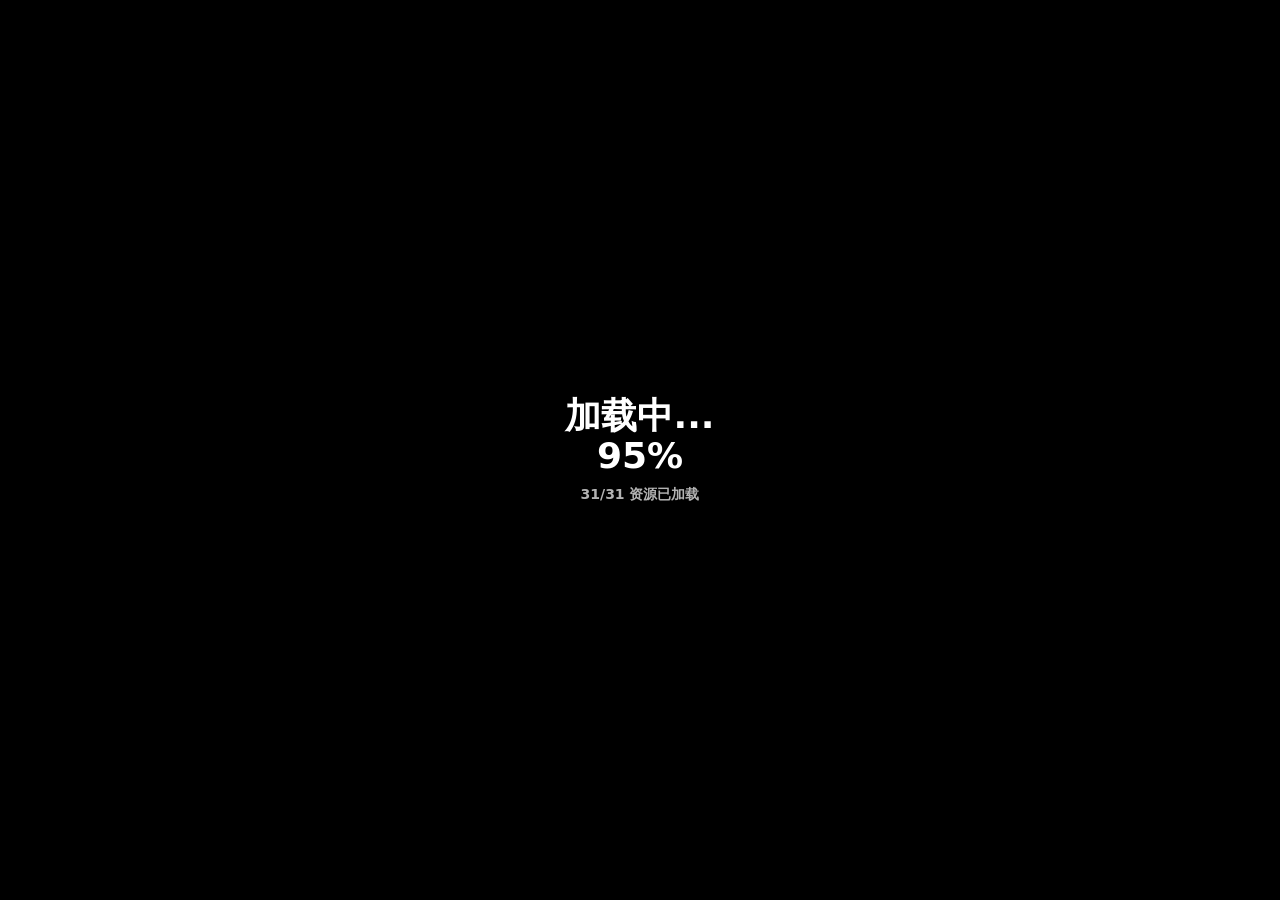
<file: index.html>
<!doctype html>
<html lang="en">
  <head>
    <meta charset="UTF-8" />
    <link rel="icon" type="image/svg+xml" href="./assets/logo-s-DPfvsM-K.svg" />
    <meta name="viewport" content="width=device-width, initial-scale=1.0" />
    <title>chensisi</title>
    <script type="module" crossorigin src="./assets/index-C1hmVXtd.js"></script>
    <link rel="modulepreload" crossorigin href="./assets/vendor-1yKOaZCD.js">
    <link rel="stylesheet" crossorigin href="./assets/vendor-D21GFCQg.css">
    <link rel="stylesheet" crossorigin href="./assets/index-CMP6CFcq.css">
  </head>
  <body>
    <div id="root"></div>
  </body>
</html>
</file>
<file: assets/vendor-D21GFCQg.css>
.vertical-timeline *{box-sizing:border-box}.vertical-timeline{width:95%;max-width:1170px;margin:0 auto;position:relative;padding:2em 0}.vertical-timeline:after{content:"";display:table;clear:both}.vertical-timeline:before{content:"";position:absolute;top:0;left:18px;height:100%;width:4px;background:var(--line-color)}.vertical-timeline.vertical-timeline--one-column-right:before{right:18px;left:unset}@media only screen and (min-width:1170px){.vertical-timeline.vertical-timeline--two-columns{width:90%}.vertical-timeline.vertical-timeline--two-columns:before{left:50%;margin-left:-2px}}.vertical-timeline-element{position:relative;margin:2em 0}.vertical-timeline-element>div{min-height:1px}.vertical-timeline-element:after{content:"";display:table;clear:both}.vertical-timeline-element:first-child{margin-top:0}.vertical-timeline-element:last-child{margin-bottom:0}@media only screen and (min-width:1170px){.vertical-timeline-element{margin:4em 0}.vertical-timeline-element:first-child{margin-top:0}.vertical-timeline-element:last-child{margin-bottom:0}}.vertical-timeline-element-icon{position:absolute;top:0;left:0;width:40px;height:40px;border-radius:50%}.vertical-timeline-element-icon.shadow-size-small{box-shadow:0 0 0 2px #fff,inset 0 1px #00000014,0 2px 0 4px #0000000d}.vertical-timeline-element-icon.shadow-size-medium{box-shadow:0 0 0 3px #fff,inset 0 2px #00000014,0 3px 0 5px #0000000d}.vertical-timeline-element-icon.shadow-size-large{box-shadow:0 0 0 4px #fff,inset 0 2px #00000014,0 4px 0 6px #0000000d}.vertical-timeline--one-column-right .vertical-timeline-element-icon{right:0;left:unset}.vertical-timeline-element-icon svg{display:block;width:24px;height:24px;position:relative;left:50%;top:50%;margin-left:-12px;margin-top:-12px}@media only screen and (min-width:1170px){.vertical-timeline--two-columns .vertical-timeline-element-icon{width:60px;height:60px;left:50%;margin-left:-30px}}.vertical-timeline-element-icon{-webkit-transform:translateZ(0);-webkit-backface-visibility:hidden}.vertical-timeline--animate .vertical-timeline-element-icon.is-hidden{visibility:hidden}.vertical-timeline--animate .vertical-timeline-element-icon.bounce-in{visibility:visible;-webkit-animation:cd-bounce-1 .6s;-moz-animation:cd-bounce-1 .6s;animation:cd-bounce-1 .6s}@-webkit-keyframes cd-bounce-1{0%{opacity:0;-webkit-transform:scale(.5)}60%{opacity:1;-webkit-transform:scale(1.2)}to{-webkit-transform:scale(1)}}@-moz-keyframes cd-bounce-1{0%{opacity:0;-moz-transform:scale(.5)}60%{opacity:1;-moz-transform:scale(1.2)}to{-moz-transform:scale(1)}}@keyframes cd-bounce-1{0%{opacity:0;-webkit-transform:scale(.5);-moz-transform:scale(.5);-ms-transform:scale(.5);-o-transform:scale(.5);transform:scale(.5)}60%{opacity:1;-webkit-transform:scale(1.2);-moz-transform:scale(1.2);-ms-transform:scale(1.2);-o-transform:scale(1.2);transform:scale(1.2)}to{-webkit-transform:scale(1);-moz-transform:scale(1);-ms-transform:scale(1);-o-transform:scale(1);transform:scale(1)}}.vertical-timeline-element-content{position:relative;margin-left:60px;background:#fff;border-radius:.25em;padding:1em;box-shadow:0 3px #ddd}.vertical-timeline--one-column-right .vertical-timeline-element-content{margin-right:60px;margin-left:unset}.vertical-timeline-element--no-children .vertical-timeline-element-content{background:0 0;box-shadow:none}.vertical-timeline-element-content:after{content:"";display:table;clear:both}.vertical-timeline-element-content h2{color:#303e49}.vertical-timeline-element-content .vertical-timeline-element-date,.vertical-timeline-element-content p{font-size:13px;font-size:.8125rem;font-weight:500}.vertical-timeline-element-content .vertical-timeline-element-date{display:inline-block}.vertical-timeline-element-content p{margin:1em 0 0;line-height:1.6}.vertical-timeline-element-title,.vertical-timeline-element-subtitle{margin:0}.vertical-timeline-element-content .vertical-timeline-element-date{float:left;padding:.8em 0;opacity:.7}.vertical-timeline-element-content-arrow{content:"";position:absolute;top:16px;right:100%;height:0;width:0;border:7px solid transparent;border-right:7px solid #fff}.vertical-timeline--one-column-right .vertical-timeline-element-content-arrow{content:"";position:absolute;top:16px;right:unset;left:100%;height:0;width:0;border:7px solid transparent;border-left:7px solid #fff}.vertical-timeline--one-column-right .vertical-timeline-element-content:before{left:100%;border-left:7px solid #fff;border-right:unset}.vertical-timeline-element--no-children .vertical-timeline-element-content:before{display:none}.vertical-timeline-element--no-children .vertical-timeline-element-content-arrow{display:none}@media only screen and (min-width:768px){.vertical-timeline-element-content h2{font-size:20px;font-size:1.25rem}.vertical-timeline-element-content p{font-size:16px;font-size:1rem}.vertical-timeline-element-content .vertical-timeline-element-date{font-size:14px;font-size:.875rem}}@media only screen and (min-width:1170px){.vertical-timeline--two-columns .vertical-timeline-element-content{margin-left:0;padding:1.5em;width:44%}.vertical-timeline--two-columns .vertical-timeline-element-content-arrow{top:24px;left:100%;transform:rotate(180deg)}.vertical-timeline--two-columns .vertical-timeline-element-content .vertical-timeline-element-date{position:absolute;width:100%;left:124%;top:6px;font-size:16px;font-size:1rem}.vertical-timeline--two-columns .vertical-timeline-element.vertical-timeline-element--right .vertical-timeline-element-content,.vertical-timeline--two-columns .vertical-timeline-element:nth-child(2n):not(.vertical-timeline-element--left) .vertical-timeline-element-content{float:right}.vertical-timeline--two-columns .vertical-timeline-element.vertical-timeline-element--right .vertical-timeline-element-content-arrow,.vertical-timeline--two-columns .vertical-timeline-element:nth-child(2n):not(.vertical-timeline-element--left) .vertical-timeline-element-content-arrow{top:24px;left:auto;right:100%;transform:rotate(0)}.vertical-timeline--one-column-right .vertical-timeline-element.vertical-timeline-element--right .vertical-timeline-element-content-arrow,.vertical-timeline--one-column-right .vertical-timeline-element:nth-child(2n):not(.vertical-timeline-element--left) .vertical-timeline-element-content-arrow{top:24px;left:100%;right:auto;transform:rotate(0)}.vertical-timeline--two-columns .vertical-timeline-element.vertical-timeline-element--right .vertical-timeline-element-content .vertical-timeline-element-date,.vertical-timeline--two-columns .vertical-timeline-element:nth-child(2n):not(.vertical-timeline-element--left) .vertical-timeline-element-content .vertical-timeline-element-date{left:auto;right:124%;text-align:right}}.vertical-timeline--animate .vertical-timeline-element-content.is-hidden{visibility:hidden}.vertical-timeline--animate .vertical-timeline-element-content.bounce-in{visibility:visible;-webkit-animation:cd-bounce-2 .6s;-moz-animation:cd-bounce-2 .6s;animation:cd-bounce-2 .6s}@media only screen and (min-width:1170px){.vertical-timeline--two-columns.vertical-timeline--animate .vertical-timeline-element.vertical-timeline-element--right .vertical-timeline-element-content.bounce-in,.vertical-timeline--two-columns.vertical-timeline--animate .vertical-timeline-element:nth-child(2n):not(.vertical-timeline-element--left) .vertical-timeline-element-content.bounce-in{-webkit-animation:cd-bounce-2-inverse .6s;-moz-animation:cd-bounce-2-inverse .6s;animation:cd-bounce-2-inverse .6s}}@media only screen and (max-width:1169px){.vertical-timeline--animate .vertical-timeline-element-content.bounce-in{visibility:visible;-webkit-animation:cd-bounce-2-inverse .6s;-moz-animation:cd-bounce-2-inverse .6s;animation:cd-bounce-2-inverse .6s}}@-webkit-keyframes cd-bounce-2{0%{opacity:0;-webkit-transform:translateX(-100px)}60%{opacity:1;-webkit-transform:translateX(20px)}to{-webkit-transform:translateX(0)}}@-moz-keyframes cd-bounce-2{0%{opacity:0;-moz-transform:translateX(-100px)}60%{opacity:1;-moz-transform:translateX(20px)}to{-moz-transform:translateX(0)}}@keyframes cd-bounce-2{0%{opacity:0;-webkit-transform:translateX(-100px);-moz-transform:translateX(-100px);-ms-transform:translateX(-100px);-o-transform:translateX(-100px);transform:translate(-100px)}60%{opacity:1;-webkit-transform:translateX(20px);-moz-transform:translateX(20px);-ms-transform:translateX(20px);-o-transform:translateX(20px);transform:translate(20px)}to{-webkit-transform:translateX(0);-moz-transform:translateX(0);-ms-transform:translateX(0);-o-transform:translateX(0);transform:translate(0)}}@-webkit-keyframes cd-bounce-2-inverse{0%{opacity:0;-webkit-transform:translateX(100px)}60%{opacity:1;-webkit-transform:translateX(-20px)}to{-webkit-transform:translateX(0)}}@-moz-keyframes cd-bounce-2-inverse{0%{opacity:0;-moz-transform:translateX(100px)}60%{opacity:1;-moz-transform:translateX(-20px)}to{-moz-transform:translateX(0)}}@keyframes cd-bounce-2-inverse{0%{opacity:0;-webkit-transform:translateX(100px);-moz-transform:translateX(100px);-ms-transform:translateX(100px);-o-transform:translateX(100px);transform:translate(100px)}60%{opacity:1;-webkit-transform:translateX(-20px);-moz-transform:translateX(-20px);-ms-transform:translateX(-20px);-o-transform:translateX(-20px);transform:translate(-20px)}to{-webkit-transform:translateX(0);-moz-transform:translateX(0);-ms-transform:translateX(0);-o-transform:translateX(0);transform:translate(0)}}
</file>
<file: assets/index-CMP6CFcq.css>
/*! tailwindcss v4.0.8 | MIT License | https://tailwindcss.com */@layer theme{:root,:host{--font-sans:ui-sans-serif,system-ui,sans-serif,"Apple Color Emoji","Segoe UI Emoji","Segoe UI Symbol","Noto Color Emoji";--font-mono:ui-monospace,SFMono-Regular,Menlo,Monaco,Consolas,"Liberation Mono","Courier New",monospace;--color-orange-400:oklch(.75 .183 55.934);--color-orange-600:oklch(.646 .222 41.116);--color-amber-50:oklch(.987 .022 95.277);--color-yellow-300:oklch(.905 .182 98.111);--color-green-400:oklch(.792 .209 151.711);--color-green-500:oklch(.723 .219 149.579);--color-emerald-300:oklch(.845 .143 164.978);--color-sky-500:oklch(.685 .169 237.323);--color-blue-400:oklch(.707 .165 254.624);--color-blue-500:oklch(.623 .214 259.815);--color-blue-700:oklch(.488 .243 264.376);--color-blue-900:oklch(.379 .146 265.522);--color-violet-400:oklch(.702 .183 293.541);--color-purple-500:oklch(.627 .265 303.9);--color-slate-800:oklch(.279 .041 260.031);--color-gray-400:oklch(.707 .022 261.325);--color-gray-500:oklch(.551 .027 264.364);--color-neutral-100:oklch(.97 0 0);--color-stone-200:oklch(.923 .003 48.717);--color-stone-300:oklch(.869 .005 56.366);--color-stone-500:oklch(.553 .013 58.071);--color-black:#000;--color-white:#fff;--spacing:.25rem;--container-xl:36rem;--container-3xl:48rem;--container-7xl:80rem;--text-sm:.875rem;--text-sm--line-height:calc(1.25/.875);--text-base:1rem;--text-base--line-height: 1.5 ;--text-lg:1.125rem;--text-lg--line-height:calc(1.75/1.125);--text-xl:1.25rem;--text-xl--line-height:calc(1.75/1.25);--text-2xl:1.5rem;--text-2xl--line-height:calc(2/1.5);--text-3xl:1.875rem;--text-3xl--line-height: 1.2 ;--text-4xl:2.25rem;--text-4xl--line-height:calc(2.5/2.25);--text-5xl:3rem;--text-5xl--line-height:1;--text-6xl:3.75rem;--text-6xl--line-height:1;--text-7xl:4.5rem;--text-7xl--line-height:1;--font-weight-normal:400;--font-weight-medium:500;--font-weight-semibold:600;--font-weight-bold:700;--font-weight-black:900;--tracking-wider:.05em;--radius-md:.375rem;--radius-lg:.5rem;--radius-xl:.75rem;--radius-2xl:1rem;--radius-3xl:1.5rem;--radius-4xl:2rem;--ease-in:cubic-bezier(.4,0,1,1);--ease-out:cubic-bezier(0,0,.2,1);--ease-in-out:cubic-bezier(.4,0,.2,1);--animate-ping:ping 1s cubic-bezier(0,0,.2,1)infinite;--blur-lg:16px;--blur-xl:24px;--default-transition-duration:.15s;--default-transition-timing-function:cubic-bezier(.4,0,.2,1);--default-font-family:var(--font-sans);--default-font-feature-settings:var(--font-sans--font-feature-settings);--default-font-variation-settings:var(--font-sans--font-variation-settings);--default-mono-font-family:var(--font-mono);--default-mono-font-feature-settings:var(--font-mono--font-feature-settings);--default-mono-font-variation-settings:var(--font-mono--font-variation-settings)}}@layer base{*,:after,:before,::backdrop{box-sizing:border-box;border:0 solid;margin:0;padding:0}::file-selector-button{box-sizing:border-box;border:0 solid;margin:0;padding:0}html,:host{-webkit-text-size-adjust:100%;-moz-tab-size:4;tab-size:4;line-height:1.5;font-family:var(--default-font-family,ui-sans-serif,system-ui,sans-serif,"Apple Color Emoji","Segoe UI Emoji","Segoe UI Symbol","Noto Color Emoji");font-feature-settings:var(--default-font-feature-settings,normal);font-variation-settings:var(--default-font-variation-settings,normal);-webkit-tap-highlight-color:transparent}body{line-height:inherit}hr{height:0;color:inherit;border-top-width:1px}abbr:where([title]){-webkit-text-decoration:underline dotted;text-decoration:underline dotted}h1,h2,h3,h4,h5,h6{font-size:inherit;font-weight:inherit}a{color:inherit;-webkit-text-decoration:inherit;text-decoration:inherit}b,strong{font-weight:bolder}code,kbd,samp,pre{font-family:var(--default-mono-font-family,ui-monospace,SFMono-Regular,Menlo,Monaco,Consolas,"Liberation Mono","Courier New",monospace);font-feature-settings:var(--default-mono-font-feature-settings,normal);font-variation-settings:var(--default-mono-font-variation-settings,normal);font-size:1em}small{font-size:80%}sub,sup{vertical-align:baseline;font-size:75%;line-height:0;position:relative}sub{bottom:-.25em}sup{top:-.5em}table{text-indent:0;border-color:inherit;border-collapse:collapse}:-moz-focusring{outline:auto}progress{vertical-align:baseline}summary{display:list-item}ol,ul,menu{list-style:none}img,svg,video,canvas,audio,iframe,embed,object{vertical-align:middle;display:block}img,video{max-width:100%;height:auto}button,input,select,optgroup,textarea{font:inherit;font-feature-settings:inherit;font-variation-settings:inherit;letter-spacing:inherit;color:inherit;opacity:1;background-color:#0000;border-radius:0}::file-selector-button{font:inherit;font-feature-settings:inherit;font-variation-settings:inherit;letter-spacing:inherit;color:inherit;opacity:1;background-color:#0000;border-radius:0}:where(select:is([multiple],[size])) optgroup{font-weight:bolder}:where(select:is([multiple],[size])) optgroup option{padding-inline-start:20px}::file-selector-button{margin-inline-end:4px}::placeholder{opacity:1;color:color-mix(in oklab,currentColor 50%,transparent)}textarea{resize:vertical}::-webkit-search-decoration{-webkit-appearance:none}::-webkit-date-and-time-value{min-height:1lh;text-align:inherit}::-webkit-datetime-edit{display:inline-flex}::-webkit-datetime-edit-fields-wrapper{padding:0}::-webkit-datetime-edit{padding-block:0}::-webkit-datetime-edit-year-field{padding-block:0}::-webkit-datetime-edit-month-field{padding-block:0}::-webkit-datetime-edit-day-field{padding-block:0}::-webkit-datetime-edit-hour-field{padding-block:0}::-webkit-datetime-edit-minute-field{padding-block:0}::-webkit-datetime-edit-second-field{padding-block:0}::-webkit-datetime-edit-millisecond-field{padding-block:0}::-webkit-datetime-edit-meridiem-field{padding-block:0}:-moz-ui-invalid{box-shadow:none}button,input:where([type=button],[type=reset],[type=submit]){-webkit-appearance:button;-moz-appearance:button;appearance:button}::file-selector-button{-webkit-appearance:button;-moz-appearance:button;appearance:button}::-webkit-inner-spin-button{height:auto}::-webkit-outer-spin-button{height:auto}[hidden]:where(:not([hidden=until-found])){display:none!important}}@layer components;@layer utilities{.pointer-events-none{pointer-events:none}.\!visible{visibility:visible!important}.collapse{visibility:collapse}.invisible{visibility:hidden}.visible{visibility:visible}.absolute{position:absolute}.fixed{position:fixed}.relative{position:relative}.static{position:static}.sticky{position:sticky}.inset-0{inset:calc(var(--spacing)*0)}.top-0{top:calc(var(--spacing)*0)}.top-1\/2{top:50%}.top-9{top:calc(var(--spacing)*9)}.top-20{top:calc(var(--spacing)*20)}.top-\[0px\]{top:0}.top-\[50\%\]{top:50%}.top-\[63px\]{top:63px}.top-\[73px\]{top:73px}.top-\[150px\]{top:150px}.top-\[220px\]{top:220px}.top-\[580\.86px\]{top:580.86px}.right-0{right:calc(var(--spacing)*0)}.right-9{right:calc(var(--spacing)*9)}.right-\[10px\]{right:10px}.bottom-0{bottom:calc(var(--spacing)*0)}.bottom-1{bottom:calc(var(--spacing)*1)}.bottom-5\.5{bottom:calc(var(--spacing)*5.5)}.bottom-8{bottom:calc(var(--spacing)*8)}.bottom-\[-80px\]{bottom:-80px}.bottom-\[60px\]{bottom:60px}.bottom-\[120px\]{bottom:120px}.bottom-\[780px\]{bottom:780px}.left-0{left:calc(var(--spacing)*0)}.left-1\/2{left:50%}.left-9{left:calc(var(--spacing)*9)}.left-\[-19\.73px\]{left:-19.73px}.left-\[0px\]{left:0}.left-\[26px\]{left:26px}.left-\[30px\]{left:30px}.left-\[50\%\]{left:50%}.left-\[100px\]{left:100px}.isolate{isolation:isolate}.-z-1{z-index:-1}.z-0{z-index:0}.z-1{z-index:1}.z-2{z-index:2}.z-3{z-index:3}.z-4{z-index:4}.z-6{z-index:6}.z-10{z-index:10}.z-20{z-index:20}.z-50{z-index:50}.z-100{z-index:100}.z-\[-1\]{z-index:-1}.z-\[3\]{z-index:3}.z-\[9999\]{z-index:9999}.container{width:100%}@media (width>=1200px){.container{max-width:1200px}}@media (width>=40rem){.container{max-width:40rem}}@media (width>=48rem){.container{max-width:48rem}}@media (width>=64rem){.container{max-width:64rem}}@media (width>=80rem){.container{max-width:80rem}}@media (width>=96rem){.container{max-width:96rem}}.m-3{margin:calc(var(--spacing)*3)}.mx-4{margin-inline:calc(var(--spacing)*4)}.mx-auto{margin-inline:auto}.my-2{margin-block:calc(var(--spacing)*2)}.my-4{margin-block:calc(var(--spacing)*4)}.my-8{margin-block:calc(var(--spacing)*8)}.my-20{margin-block:calc(var(--spacing)*20)}.mt-2{margin-top:calc(var(--spacing)*2)}.mt-3{margin-top:calc(var(--spacing)*3)}.mt-3\.5{margin-top:calc(var(--spacing)*3.5)}.mt-4{margin-top:calc(var(--spacing)*4)}.mt-5{margin-top:calc(var(--spacing)*5)}.mt-8{margin-top:calc(var(--spacing)*8)}.mt-9{margin-top:calc(var(--spacing)*9)}.mt-10{margin-top:calc(var(--spacing)*10)}.mt-12{margin-top:calc(var(--spacing)*12)}.mt-20{margin-top:calc(var(--spacing)*20)}.mt-24{margin-top:calc(var(--spacing)*24)}.mt-\[12px\]{margin-top:12px}.mt-\[20px\]{margin-top:20px}.mt-\[22px\]{margin-top:22px}.mt-\[50px\]{margin-top:50px}.mt-\[75px\]{margin-top:75px}.mt-\[80px\]{margin-top:80px}.mr-2{margin-right:calc(var(--spacing)*2)}.mb-1{margin-bottom:calc(var(--spacing)*1)}.mb-2{margin-bottom:calc(var(--spacing)*2)}.mb-4{margin-bottom:calc(var(--spacing)*4)}.mb-5{margin-bottom:calc(var(--spacing)*5)}.mb-6{margin-bottom:calc(var(--spacing)*6)}.mb-16{margin-bottom:calc(var(--spacing)*16)}.mb-19{margin-bottom:calc(var(--spacing)*19)}.mb-\[-56px\]{margin-bottom:-56px}.ml-2{margin-left:calc(var(--spacing)*2)}.ml-4{margin-left:calc(var(--spacing)*4)}.ml-5{margin-left:calc(var(--spacing)*5)}.ml-\[-1px\]{margin-left:-1px}.\!contents{display:contents!important}.block{display:block}.contents{display:contents}.flex{display:flex}.grid{display:grid}.hidden{display:none}.inline{display:inline}.inline-block{display:inline-block}.inline-flex{display:inline-flex}.table{display:table}.size-3{width:calc(var(--spacing)*3);height:calc(var(--spacing)*3)}.size-16{width:calc(var(--spacing)*16);height:calc(var(--spacing)*16)}.size-28{width:calc(var(--spacing)*28);height:calc(var(--spacing)*28)}.size-35{width:calc(var(--spacing)*35);height:calc(var(--spacing)*35)}.h-1\/2{height:50%}.h-3\.5{height:calc(var(--spacing)*3.5)}.h-6{height:calc(var(--spacing)*6)}.h-8{height:calc(var(--spacing)*8)}.h-9{height:calc(var(--spacing)*9)}.h-10{height:calc(var(--spacing)*10)}.h-16{height:calc(var(--spacing)*16)}.h-24{height:calc(var(--spacing)*24)}.h-28{height:calc(var(--spacing)*28)}.h-200{height:calc(var(--spacing)*200)}.h-\[5px\]{height:5px}.h-\[8px\]{height:8px}.h-\[28px\]{height:28px}.h-\[30px\]{height:30px}.h-\[45px\]{height:45px}.h-\[60\%\]{height:60%}.h-\[60px\]{height:60px}.h-\[64px\]{height:64px}.h-\[84px\]{height:84px}.h-\[117px\]{height:117px}.h-\[280px\]{height:280px}.h-\[295px\]{height:295px}.h-\[337px\]{height:337px}.h-\[350px\]{height:350px}.h-\[450px\]{height:450px}.h-\[542px\]{height:542px}.h-\[748px\]{height:748px}.h-\[756px\]{height:756px}.h-\[758px\]{height:758px}.h-\[800px\]{height:800px}.h-\[944px\]{height:944px}.h-\[1024px\]{height:1024px}.h-auto{height:auto}.h-full{height:100%}.max-h-\[75vh\]{max-height:75vh}.max-h-screen{max-height:100vh}.min-h-\[190px\]{min-height:190px}.min-h-\[280px\]{min-height:280px}.min-h-\[calc\(100vh-300px\)\]{min-height:calc(100vh - 300px)}.min-h-full{min-height:100%}.min-h-screen{min-height:100vh}.w-1\/2{width:50%}.w-3\.5{width:calc(var(--spacing)*3.5)}.w-6{width:calc(var(--spacing)*6)}.w-8{width:calc(var(--spacing)*8)}.w-9{width:calc(var(--spacing)*9)}.w-10{width:calc(var(--spacing)*10)}.w-24{width:calc(var(--spacing)*24)}.w-28{width:calc(var(--spacing)*28)}.w-31{width:calc(var(--spacing)*31)}.w-90{width:calc(var(--spacing)*90)}.w-\[28px\]{width:28px}.w-\[35px\]{width:35px}.w-\[60\%\]{width:60%}.w-\[143px\]{width:143px}.w-\[144px\]{width:144px}.w-\[160px\]{width:160px}.w-\[249px\]{width:249px}.w-\[256px\]{width:256px}.w-\[260px\]{width:260px}.w-\[324px\]{width:324px}.w-\[343px\]{width:343px}.w-\[344px\]{width:344px}.w-\[345px\]{width:345px}.w-\[360px\]{width:360px}.w-auto{width:auto}.w-full{width:100%}.max-w-3xl{max-width:var(--container-3xl)}.max-w-7xl{max-width:var(--container-7xl)}.min-w-\[140px\]{min-width:140px}.min-w-\[320px\]{min-width:320px}.min-w-full{min-width:100%}.flex-1{flex:1}.flex-1\/3{flex:33.3333%}.flex-2\/3{flex:66.6667%}.flex-none{flex:none}.shrink{flex-shrink:1}.grow{flex-grow:1}.basis-2\/3{flex-basis:66.6667%}.table-auto{table-layout:auto}.origin-center{transform-origin:50%}.origin-top-left{transform-origin:0 0}.origin-top-right{transform-origin:100% 0}.-translate-x-1\/2{--tw-translate-x: -50% ;translate:var(--tw-translate-x)var(--tw-translate-y)}.-translate-y-1\/2{--tw-translate-y: -50% ;translate:var(--tw-translate-x)var(--tw-translate-y)}.scale-75{--tw-scale-x:75%;--tw-scale-y:75%;--tw-scale-z:75%;scale:var(--tw-scale-x)var(--tw-scale-y)}.scale-90{--tw-scale-x:90%;--tw-scale-y:90%;--tw-scale-z:90%;scale:var(--tw-scale-x)var(--tw-scale-y)}.scale-105{--tw-scale-x:105%;--tw-scale-y:105%;--tw-scale-z:105%;scale:var(--tw-scale-x)var(--tw-scale-y)}.scale-110{--tw-scale-x:110%;--tw-scale-y:110%;--tw-scale-z:110%;scale:var(--tw-scale-x)var(--tw-scale-y)}.\!transform{transform:var(--tw-rotate-x)var(--tw-rotate-y)var(--tw-rotate-z)var(--tw-skew-x)var(--tw-skew-y)!important}.transform{transform:var(--tw-rotate-x)var(--tw-rotate-y)var(--tw-rotate-z)var(--tw-skew-x)var(--tw-skew-y)}.cursor-pointer{cursor:pointer}.resize{resize:both}.list-disc{list-style-type:disc}.list-none{list-style-type:none}.flex-col{flex-direction:column}.flex-col-reverse{flex-direction:column-reverse}.flex-row{flex-direction:row}.flex-wrap{flex-wrap:wrap}.content-center{align-content:center}.items-center{align-items:center}.items-end{align-items:flex-end}.items-start{align-items:flex-start}.justify-between{justify-content:space-between}.justify-center{justify-content:center}.justify-end{justify-content:flex-end}.justify-evenly{justify-content:space-evenly}.justify-start{justify-content:flex-start}.justify-items-end{justify-items:end}.justify-items-start{justify-items:start}.gap-2{gap:calc(var(--spacing)*2)}.gap-2\.5{gap:calc(var(--spacing)*2.5)}.gap-4{gap:calc(var(--spacing)*4)}.gap-8{gap:calc(var(--spacing)*8)}.gap-10{gap:calc(var(--spacing)*10)}.gap-24{gap:calc(var(--spacing)*24)}:where(.space-y-2>:not(:last-child)){--tw-space-y-reverse:0;margin-block-start:calc(calc(var(--spacing)*2)*var(--tw-space-y-reverse));margin-block-end:calc(calc(var(--spacing)*2)*calc(1 - var(--tw-space-y-reverse)))}.gap-x-2{column-gap:calc(var(--spacing)*2)}.gap-x-8{column-gap:calc(var(--spacing)*8)}.gap-x-9{column-gap:calc(var(--spacing)*9)}.gap-y-0{row-gap:calc(var(--spacing)*0)}.gap-y-12{row-gap:calc(var(--spacing)*12)}.truncate{text-overflow:ellipsis;white-space:nowrap;overflow:hidden}.overflow-hidden{overflow:hidden}.rounded{border-radius:.25rem}.rounded-2xl{border-radius:var(--radius-2xl)}.rounded-3xl{border-radius:var(--radius-3xl)}.rounded-4xl{border-radius:var(--radius-4xl)}.rounded-\[11px\]{border-radius:11px}.rounded-\[20px\]{border-radius:20px}.rounded-\[36px\]{border-radius:36px}.rounded-\[37px\]{border-radius:37px}.rounded-\[48px\]{border-radius:48px}.rounded-full{border-radius:3.40282e38px}.rounded-lg{border-radius:var(--radius-lg)}.rounded-xl{border-radius:var(--radius-xl)}.border{border-style:var(--tw-border-style);border-width:1px}.border-4{border-style:var(--tw-border-style);border-width:4px}.border-none{--tw-border-style:none;border-style:none}.border-white{border-color:var(--color-white)}.border-b-emerald-300{border-bottom-color:var(--color-emerald-300)}.bg-\[\#0D0F1E\]{background-color:#0d0f1e}.bg-\[\#0D0F1E\]\/50{background-color:#0d0f1e80}.bg-\[\#6F77FB\]{background-color:#6f77fb}.bg-\[\#050816\]{background-color:#050816}.bg-\[\#D6D6D6\]{background-color:#d6d6d6}.bg-\[\#F0EFEF\]{background-color:#f0efef}.bg-\[\#F5F5F5\],.bg-\[\#f5f5f5\]{background-color:#f5f5f5}.bg-\[rgb\(139\,0\,0\)\]{background-color:#8b0000}.bg-amber-50{background-color:var(--color-amber-50)}.bg-black{background-color:var(--color-black)}.bg-black\/10{background-color:color-mix(in oklab,var(--color-black)10%,transparent)}.bg-blue-500{background-color:var(--color-blue-500)}.bg-blue-900{background-color:var(--color-blue-900)}.bg-slate-800\/30{background-color:color-mix(in oklab,var(--color-slate-800)30%,transparent)}.bg-white{background-color:var(--color-white)}.bg-white\/15{background-color:color-mix(in oklab,var(--color-white)15%,transparent)}.bg-white\/25{background-color:color-mix(in oklab,var(--color-white)25%,transparent)}.bg-white\/50{background-color:color-mix(in oklab,var(--color-white)50%,transparent)}.bg-cover{background-size:cover}.bg-center{background-position:50%}.bg-no-repeat{background-repeat:no-repeat}.object-contain{object-fit:contain}.object-cover{object-fit:cover}.p-2{padding:calc(var(--spacing)*2)}.p-6{padding:calc(var(--spacing)*6)}.p-\[1px\]{padding:1px}.p-\[10px\]{padding:10px}.px-2\.5{padding-inline:calc(var(--spacing)*2.5)}.px-6{padding-inline:calc(var(--spacing)*6)}.px-12{padding-inline:calc(var(--spacing)*12)}.py-1{padding-block:calc(var(--spacing)*1)}.py-2{padding-block:calc(var(--spacing)*2)}.py-2\.5{padding-block:calc(var(--spacing)*2.5)}.py-4{padding-block:calc(var(--spacing)*4)}.py-5{padding-block:calc(var(--spacing)*5)}.py-6{padding-block:calc(var(--spacing)*6)}.py-10{padding-block:calc(var(--spacing)*10)}.py-20{padding-block:calc(var(--spacing)*20)}.pt-2{padding-top:calc(var(--spacing)*2)}.pt-5{padding-top:calc(var(--spacing)*5)}.pt-8{padding-top:calc(var(--spacing)*8)}.pt-28{padding-top:calc(var(--spacing)*28)}.pt-30{padding-top:calc(var(--spacing)*30)}.pt-\[90px\]{padding-top:90px}.pr-8{padding-right:calc(var(--spacing)*8)}.pb-4{padding-bottom:calc(var(--spacing)*4)}.pb-5{padding-bottom:calc(var(--spacing)*5)}.pb-6{padding-bottom:calc(var(--spacing)*6)}.pl-1{padding-left:calc(var(--spacing)*1)}.pl-4{padding-left:calc(var(--spacing)*4)}.text-center{text-align:center}.text-left{text-align:left}.text-right{text-align:right}.font-\[\'HarmonyOS_Sans_SC_Black\'\]{font-family:HarmonyOS Sans SC Black}.font-\[\'Sarasa_Nerd\'\]{font-family:Sarasa Nerd}.font-\[\'Sarasa_Nerd_Bold\'\]{font-family:Sarasa Nerd Bold}.text-2xl{font-size:var(--text-2xl);line-height:var(--tw-leading,var(--text-2xl--line-height))}.text-4xl{font-size:var(--text-4xl);line-height:var(--tw-leading,var(--text-4xl--line-height))}.text-7xl{font-size:var(--text-7xl);line-height:var(--tw-leading,var(--text-7xl--line-height))}.text-base{font-size:var(--text-base);line-height:var(--tw-leading,var(--text-base--line-height))}.text-sm{font-size:var(--text-sm);line-height:var(--tw-leading,var(--text-sm--line-height))}.text-xl{font-size:var(--text-xl);line-height:var(--tw-leading,var(--text-xl--line-height))}.text-\[14px\]{font-size:14px}.text-\[16px\]{font-size:16px}.text-\[18px\]{font-size:18px}.text-\[20px\]{font-size:20px}.text-\[24px\]{font-size:24px}.text-\[25px\]{font-size:25px}.text-\[28px\]{font-size:28px}.text-\[30px\]{font-size:30px}.text-\[32px\]{font-size:32px}.text-\[36px\]{font-size:36px}.leading-\[30px\]{--tw-leading:30px;line-height:30px}.leading-\[160\%\]{--tw-leading:160%;line-height:160%}.font-\[400\]{--tw-font-weight:400;font-weight:400}.font-\[700\]{--tw-font-weight:700;font-weight:700}.font-\[900\]{--tw-font-weight:900;font-weight:900}.font-black{--tw-font-weight:var(--font-weight-black);font-weight:var(--font-weight-black)}.font-bold{--tw-font-weight:var(--font-weight-bold);font-weight:var(--font-weight-bold)}.font-medium{--tw-font-weight:var(--font-weight-medium);font-weight:var(--font-weight-medium)}.font-normal{--tw-font-weight:var(--font-weight-normal);font-weight:var(--font-weight-normal)}.font-semibold{--tw-font-weight:var(--font-weight-semibold);font-weight:var(--font-weight-semibold)}.tracking-wider{--tw-tracking:var(--tracking-wider);letter-spacing:var(--tracking-wider)}.text-\[\#915eff\]{color:#915eff}.text-\[\#6971F8\]{color:#6971f8}.text-black{color:var(--color-black)}.text-black\/45{color:color-mix(in oklab,var(--color-black)45%,transparent)}.text-black\/60{color:color-mix(in oklab,var(--color-black)60%,transparent)}.text-blue-700{color:var(--color-blue-700)}.text-gray-400{color:var(--color-gray-400)}.text-orange-400{color:var(--color-orange-400)}.text-orange-600{color:var(--color-orange-600)}.text-purple-500{color:var(--color-purple-500)}.text-sky-500{color:var(--color-sky-500)}.text-violet-400{color:var(--color-violet-400)}.text-white{color:var(--color-white)}.text-white\/60{color:color-mix(in oklab,var(--color-white)60%,transparent)}.text-white\/65{color:color-mix(in oklab,var(--color-white)65%,transparent)}.text-white\/80{color:color-mix(in oklab,var(--color-white)80%,transparent)}.text-yellow-300{color:var(--color-yellow-300)}.capitalize{text-transform:capitalize}.lowercase{text-transform:lowercase}.uppercase{text-transform:uppercase}.italic{font-style:italic}.tabular-nums{--tw-numeric-spacing:tabular-nums;font-variant-numeric:var(--tw-ordinal,)var(--tw-slashed-zero,)var(--tw-numeric-figure,)var(--tw-numeric-spacing,)var(--tw-numeric-fraction,)}.underline{text-decoration-line:underline}.opacity-0{opacity:0}.opacity-60{opacity:.6}.opacity-70{opacity:.7}.shadow{--tw-shadow:0 1px 3px 0 var(--tw-shadow-color,#0000001a),0 1px 2px -1px var(--tw-shadow-color,#0000001a);box-shadow:var(--tw-inset-shadow),var(--tw-inset-ring-shadow),var(--tw-ring-offset-shadow),var(--tw-ring-shadow),var(--tw-shadow)}.shadow-md{--tw-shadow:0 4px 6px -1px var(--tw-shadow-color,#0000001a),0 2px 4px -2px var(--tw-shadow-color,#0000001a);box-shadow:var(--tw-inset-shadow),var(--tw-inset-ring-shadow),var(--tw-ring-offset-shadow),var(--tw-ring-shadow),var(--tw-shadow)}.ring{--tw-ring-shadow:var(--tw-ring-inset,)0 0 0 calc(1px + var(--tw-ring-offset-width))var(--tw-ring-color,currentColor);box-shadow:var(--tw-inset-shadow),var(--tw-inset-ring-shadow),var(--tw-ring-offset-shadow),var(--tw-ring-shadow),var(--tw-shadow)}.outline{outline-style:var(--tw-outline-style);outline-width:1px}.outline-\[10px\]{outline-style:var(--tw-outline-style);outline-width:10px}.outline-amber-50\/10{outline-color:color-mix(in oklab,var(--color-amber-50)10%,transparent)}.outline-white\/25{outline-color:color-mix(in oklab,var(--color-white)25%,transparent)}.blur{--tw-blur:blur(8px);filter:var(--tw-blur,)var(--tw-brightness,)var(--tw-contrast,)var(--tw-grayscale,)var(--tw-hue-rotate,)var(--tw-invert,)var(--tw-saturate,)var(--tw-sepia,)var(--tw-drop-shadow,)}.drop-shadow{--tw-drop-shadow:drop-shadow(0 1px 2px #0000001a)drop-shadow(0 1px 1px #0000000f);filter:var(--tw-blur,)var(--tw-brightness,)var(--tw-contrast,)var(--tw-grayscale,)var(--tw-hue-rotate,)var(--tw-invert,)var(--tw-saturate,)var(--tw-sepia,)var(--tw-drop-shadow,)}.grayscale{--tw-grayscale:grayscale(100%);filter:var(--tw-blur,)var(--tw-brightness,)var(--tw-contrast,)var(--tw-grayscale,)var(--tw-hue-rotate,)var(--tw-invert,)var(--tw-saturate,)var(--tw-sepia,)var(--tw-drop-shadow,)}.invert{--tw-invert:invert(100%);filter:var(--tw-blur,)var(--tw-brightness,)var(--tw-contrast,)var(--tw-grayscale,)var(--tw-hue-rotate,)var(--tw-invert,)var(--tw-saturate,)var(--tw-sepia,)var(--tw-drop-shadow,)}.\!filter{filter:var(--tw-blur,)var(--tw-brightness,)var(--tw-contrast,)var(--tw-grayscale,)var(--tw-hue-rotate,)var(--tw-invert,)var(--tw-saturate,)var(--tw-sepia,)var(--tw-drop-shadow,)!important}.filter{filter:var(--tw-blur,)var(--tw-brightness,)var(--tw-contrast,)var(--tw-grayscale,)var(--tw-hue-rotate,)var(--tw-invert,)var(--tw-saturate,)var(--tw-sepia,)var(--tw-drop-shadow,)}.backdrop-blur-xl{--tw-backdrop-blur:blur(var(--blur-xl));-webkit-backdrop-filter:var(--tw-backdrop-blur,)var(--tw-backdrop-brightness,)var(--tw-backdrop-contrast,)var(--tw-backdrop-grayscale,)var(--tw-backdrop-hue-rotate,)var(--tw-backdrop-invert,)var(--tw-backdrop-opacity,)var(--tw-backdrop-saturate,)var(--tw-backdrop-sepia,);backdrop-filter:var(--tw-backdrop-blur,)var(--tw-backdrop-brightness,)var(--tw-backdrop-contrast,)var(--tw-backdrop-grayscale,)var(--tw-backdrop-hue-rotate,)var(--tw-backdrop-invert,)var(--tw-backdrop-opacity,)var(--tw-backdrop-saturate,)var(--tw-backdrop-sepia,)}.transition{transition-property:color,background-color,border-color,outline-color,text-decoration-color,fill,stroke,--tw-gradient-from,--tw-gradient-via,--tw-gradient-to,opacity,box-shadow,transform,translate,scale,rotate,filter,-webkit-backdrop-filter,backdrop-filter;transition-timing-function:var(--tw-ease,var(--default-transition-timing-function));transition-duration:var(--tw-duration,var(--default-transition-duration))}.transition-all{transition-property:all;transition-timing-function:var(--tw-ease,var(--default-transition-timing-function));transition-duration:var(--tw-duration,var(--default-transition-duration))}.duration-500{--tw-duration:.5s;transition-duration:.5s}.ease-in{--tw-ease:var(--ease-in);transition-timing-function:var(--ease-in)}.ease-in-out{--tw-ease:var(--ease-in-out);transition-timing-function:var(--ease-in-out)}.ease-out{--tw-ease:var(--ease-out);transition-timing-function:var(--ease-out)}.select-none{-webkit-user-select:none;user-select:none}@media (hover:hover){.group-hover\:text-white:is(:where(.group):hover *){color:var(--color-white)}}.after\:bg-black\/10:after{content:var(--tw-content);background-color:color-mix(in oklab,var(--color-black)10%,transparent)}@media (hover:hover){.hover\:bg-blue-400:hover{background-color:var(--color-blue-400)}.hover\:text-white:hover{color:var(--color-white)}}.focus\:outline-none:focus{--tw-outline-style:none;outline-style:none}@media (width>=1200px){.pd\:relative{position:relative}.pd\:bottom-\[-80px\]{bottom:-80px}.pd\:my-0{margin-block:calc(var(--spacing)*0)}.pd\:my-2{margin-block:calc(var(--spacing)*2)}.pd\:mt-18{margin-top:calc(var(--spacing)*18)}.pd\:mt-\[40px\]{margin-top:40px}.pd\:flex{display:flex}.pd\:h-\[380px\]{height:380px}.pd\:h-\[761px\]{height:761px}.pd\:h-screen{height:100vh}.pd\:max-w-2\/3{max-width:66.6667%}.pd\:flex-1\/2{flex:50%}.pd\:flex-row{flex-direction:row}.pd\:items-end{align-items:flex-end}.pd\:justify-between{justify-content:space-between}.pd\:gap-8{gap:calc(var(--spacing)*8)}.pd\:text-left{text-align:left}.pd\:text-\[20px\]{font-size:20px}}@media (width>=40rem){.sm\:visible{visibility:visible}.sm\:right-\[20px\]{right:20px}.sm\:bottom-\[80px\]{bottom:80px}.sm\:bottom-\[180px\]{bottom:180px}.sm\:flex{display:flex}.sm\:hidden{display:none}.sm\:h-8{height:calc(var(--spacing)*8)}.sm\:w-8{width:calc(var(--spacing)*8)}.sm\:scale-100{--tw-scale-x:100%;--tw-scale-y:100%;--tw-scale-z:100%;scale:var(--tw-scale-x)var(--tw-scale-y)}.sm\:p-5{padding:calc(var(--spacing)*5)}.sm\:p-\[15px\]{padding:15px}.sm\:px-5{padding-inline:calc(var(--spacing)*5)}.sm\:py-10{padding-block:calc(var(--spacing)*10)}.sm\:py-16{padding-block:calc(var(--spacing)*16)}.sm\:text-\[18px\]{font-size:18px}.sm\:text-\[20px\]{font-size:20px}.sm\:text-\[35px\]{font-size:35px}.sm\:text-\[50px\]{font-size:50px}}@media (width>=48rem){.md\:mt-0{margin-top:calc(var(--spacing)*0)}.md\:mt-12{margin-top:calc(var(--spacing)*12)}.md\:mt-24{margin-top:calc(var(--spacing)*24)}.md\:flex{display:flex}.md\:h-102{height:calc(var(--spacing)*102)}.md\:h-\[520px\]{height:520px}.md\:h-\[550px\]{height:550px}.md\:w-85{width:calc(var(--spacing)*85)}.md\:w-\[calc\(50\%-16px\)\]{width:calc(50% - 16px)}.md\:flex-row{flex-direction:row}.md\:px-16{padding-inline:calc(var(--spacing)*16)}.md\:pb-12{padding-bottom:calc(var(--spacing)*12)}.md\:text-left{text-align:left}.md\:text-\[20px\]{font-size:20px}.md\:text-\[45px\]{font-size:45px}.md\:text-\[60px\]{font-size:60px}}@media (width>=64rem){.lg\:text-\[22px\]{font-size:22px}.lg\:text-\[70px\]{font-size:70px}.lg\:leading-\[35px\]{--tw-leading:35px;line-height:35px}.lg\:leading-\[98px\]{--tw-leading:98px;line-height:98px}}@media (width>=80rem){.xl\:mt-12{margin-top:calc(var(--spacing)*12)}.xl\:h-auto{height:auto}.xl\:flex-row{flex-direction:row}}.c-space{padding-inline:calc(var(--spacing)*5)}@media (width>=40rem){.c-space{padding-inline:calc(var(--spacing)*10)}}.head-text{font-size:var(--text-3xl);line-height:var(--tw-leading,var(--text-3xl--line-height));--tw-font-weight:var(--font-weight-semibold);font-weight:var(--font-weight-semibold);color:var(--color-gray-500)}@media (width>=40rem){.head-text{font-size:var(--text-4xl);line-height:var(--tw-leading,var(--text-4xl--line-height))}}.nav-ul{z-index:20;align-items:center;gap:calc(var(--spacing)*4);flex-direction:column;display:flex;position:relative}@media (width>=40rem){.nav-ul{flex-direction:row}}@media (width>=48rem){.nav-ul{gap:calc(var(--spacing)*6)}}.nav-li_a{font-size:var(--text-lg);line-height:var(--tw-leading,var(--text-lg--line-height));transition-property:color,background-color,border-color,outline-color,text-decoration-color,fill,stroke,--tw-gradient-from,--tw-gradient-via,--tw-gradient-to;transition-timing-function:var(--tw-ease,var(--default-transition-timing-function));transition-duration:var(--tw-duration,var(--default-transition-duration))}@media (hover:hover){.nav-li_a:hover{color:var(--color-white)}}@media (width>=48rem){.nav-li_a{font-size:var(--text-base);line-height:var(--tw-leading,var(--text-base--line-height))}}.text-gray_gradient{--tw-gradient-position:to right in oklab;background-image:linear-gradient(var(--tw-gradient-stops));--tw-gradient-from:#bec1cf;--tw-gradient-stops:var(--tw-gradient-via-stops,var(--tw-gradient-position),var(--tw-gradient-from)var(--tw-gradient-from-position),var(--tw-gradient-to)var(--tw-gradient-to-position));--tw-gradient-from-position:60%;--tw-gradient-via:#d5d8ea;--tw-gradient-via-stops:var(--tw-gradient-position),var(--tw-gradient-from)var(--tw-gradient-from-position),var(--tw-gradient-via)var(--tw-gradient-via-position),var(--tw-gradient-to)var(--tw-gradient-to-position);--tw-gradient-via-position:60%;--tw-gradient-to:#d5d8ea;--tw-gradient-to-position:100%;color:#0000;-webkit-background-clip:text;background-clip:text}.btn{cursor:pointer;justify-content:center;align-items:center;gap:calc(var(--spacing)*4);border-radius:var(--radius-md);padding:calc(var(--spacing)*3);color:var(--color-white);transition-property:all;transition-timing-function:var(--tw-ease,var(--default-transition-timing-function));transition-duration:var(--tw-duration,var(--default-transition-duration));margin-inline:auto;display:flex}.btn:active{--tw-scale-x:95%;--tw-scale-y:95%;--tw-scale-z:95%;scale:var(--tw-scale-x)var(--tw-scale-y)}.btn-ping{width:100%;height:100%;animation:var(--animate-ping);background-color:var(--color-green-400);opacity:.75;border-radius:3.40282e38px;display:inline-flex;position:absolute}.btn-ping_dot{height:calc(var(--spacing)*3);width:calc(var(--spacing)*3);background-color:var(--color-green-500);border-radius:3.40282e38px;display:inline-flex;position:relative}.hero_tag{text-align:center;font-size:var(--text-3xl);line-height:var(--tw-leading,var(--text-3xl--line-height));--tw-font-weight:var(--font-weight-bold);font-weight:var(--font-weight-bold)}@media (width>=40rem){.hero_tag{font-size:var(--text-4xl);line-height:var(--tw-leading,var(--text-4xl--line-height))}}@media (width>=48rem){.hero_tag{font-size:var(--text-5xl);line-height:var(--tw-leading,var(--text-5xl--line-height))}}@media (width>=80rem){.hero_tag{font-size:var(--text-6xl);line-height:var(--tw-leading,var(--text-6xl--line-height))}}.grid-container{gap:calc(var(--spacing)*5);border-radius:var(--radius-lg);border-style:var(--tw-border-style);border-width:1px;border-color:var(--color-stone-300);background-color:var(--color-stone-200);width:100%;height:100%;padding:calc(var(--spacing)*4);flex-direction:column;display:flex}@media (width>=40rem){.grid-container{padding:calc(var(--spacing)*7)}}.grid-headtext{margin-bottom:calc(var(--spacing)*2);font-size:var(--text-xl);line-height:var(--tw-leading,var(--text-xl--line-height));--tw-font-weight:var(--font-weight-semibold);font-weight:var(--font-weight-bold);font-weight:var(--font-weight-semibold);color:var(--color-white)}.grid-subtext{font-size:var(--text-base);line-height:var(--tw-leading,var(--text-base--line-height));--tw-font-weight:var(--font-weight-bold);font-weight:var(--font-weight-bold);color:#afb0b6}.copy-container{cursor:pointer;justify-content:center;align-items:center;gap:calc(var(--spacing)*2);display:flex}.arrow-btn{height:calc(var(--spacing)*10);width:calc(var(--spacing)*10);cursor:pointer;padding:calc(var(--spacing)*3);transition-property:all;transition-timing-function:var(--tw-ease,var(--default-transition-timing-function));transition-duration:var(--tw-duration,var(--default-transition-duration));border-radius:3.40282e38px}.arrow-btn:active{--tw-scale-x:95%;--tw-scale-y:95%;--tw-scale-z:95%;scale:var(--tw-scale-x)var(--tw-scale-y)}.tech-logo{height:calc(var(--spacing)*10);width:calc(var(--spacing)*10);border-radius:var(--radius-md);background-color:var(--color-neutral-100);padding:calc(var(--spacing)*2);opacity:.1;--tw-backdrop-blur:blur(var(--blur-lg));-webkit-backdrop-filter:var(--tw-backdrop-blur,)var(--tw-backdrop-brightness,)var(--tw-backdrop-contrast,)var(--tw-backdrop-grayscale,)var(--tw-backdrop-hue-rotate,)var(--tw-backdrop-invert,)var(--tw-backdrop-opacity,)var(--tw-backdrop-saturate,)var(--tw-backdrop-sepia,);backdrop-filter:var(--tw-backdrop-blur,)var(--tw-backdrop-brightness,)var(--tw-backdrop-contrast,)var(--tw-backdrop-grayscale,)var(--tw-backdrop-hue-rotate,)var(--tw-backdrop-invert,)var(--tw-backdrop-opacity,)var(--tw-backdrop-saturate,)var(--tw-backdrop-sepia,);justify-content:center;align-items:center;display:flex}.client-container{margin-top:calc(var(--spacing)*12);gap:calc(var(--spacing)*5);grid-template-columns:repeat(1,minmax(0,1fr));display:grid}@media (width>=48rem){.client-container{grid-template-columns:repeat(2,minmax(0,1fr))}}.client-review{border-radius:var(--radius-lg);padding:calc(var(--spacing)*5);opacity:.5;grid-column:span 1/span 1}@media (width>=48rem){.client-review{padding:calc(var(--spacing)*10)}}.client-content{margin-top:calc(var(--spacing)*7);justify-content:space-between;align-items:flex-start;gap:calc(var(--spacing)*5);flex-direction:column;display:flex}@media (width>=64rem){.client-content{flex-direction:row;align-items:center}}.work-container{justify-content:center;align-items:center;margin-top:40px;display:flex}@media (width>=1200px){.work-container{align-items:flex-end}}.work-canvas{border-radius:var(--radius-3xl);border-style:var(--tw-border-style);border-width:1px;border-color:color-mix(in oklab,var(--color-white)60%,transparent);background-color:color-mix(in oklab,var(--color-slate-800)30%,transparent)}.work-content{border-radius:var(--radius-3xl)}.work-content_container{align-items:flex-start;gap:calc(var(--spacing)*5);border-radius:var(--radius-lg);padding-inline:calc(var(--spacing)*2.5);transition-property:all;transition-timing-function:var(--tw-ease,var(--default-transition-timing-function));transition-duration:var(--tw-duration,var(--default-transition-duration));--tw-duration:.5s;--tw-ease:var(--ease-in-out);transition-duration:.5s;transition-timing-function:var(--ease-in-out);grid-template-columns:auto 1fr;display:grid}@media (width>=40rem){.work-content_container{padding-inline:calc(var(--spacing)*0)}}.work-content_logo{height:calc(var(--spacing)*18);width:calc(var(--spacing)*18);border-radius:var(--radius-3xl);padding:calc(var(--spacing)*.5);background-color:#f4f5f7;overflow:hidden}.work-content_bar{margin-top:calc(var(--spacing)*4);height:100%;width:calc(var(--spacing)*.5);background-color:var(--color-stone-500);flex:1}.work-content_bar:is(:where(.group):last-child *){display:none}.contact-container{z-index:10;margin-top:calc(var(--spacing)*12);max-width:var(--container-xl);padding-inline:calc(var(--spacing)*5);position:relative}@media (width>=40rem){.contact-container{padding-inline:calc(var(--spacing)*10)}}.field-label{font-size:var(--text-lg);line-height:var(--tw-leading,var(--text-lg--line-height));color:color-mix(in oklab,var(--color-white)60%,transparent)}.field-input{min-height:calc(var(--spacing)*14);border-radius:var(--radius-lg);background-color:var(--color-stone-500);width:100%;padding-inline:calc(var(--spacing)*5);padding-block:calc(var(--spacing)*2);font-size:var(--text-lg);line-height:var(--tw-leading,var(--text-lg--line-height));color:color-mix(in oklab,var(--color-white)80%,transparent);--tw-shadow:0 25px 50px -12px var(--tw-shadow-color,#00000040);box-shadow:var(--tw-inset-shadow),var(--tw-inset-ring-shadow),var(--tw-ring-offset-shadow),var(--tw-ring-shadow),var(--tw-shadow);--tw-shadow-color:var(--color-stone-200)}.field-input::placeholder{color:color-mix(in oklab,var(--color-white)50%,transparent)}.field-input:focus{--tw-outline-style:none;outline-style:none}.field-btn{min-height:calc(var(--spacing)*12);justify-content:center;align-items:center;gap:calc(var(--spacing)*3);border-radius:var(--radius-lg);background-color:var(--color-stone-500);padding-inline:calc(var(--spacing)*5);padding-block:calc(var(--spacing)*2);font-size:var(--text-lg);line-height:var(--tw-leading,var(--text-lg--line-height));color:var(--color-white);--tw-shadow:0 25px 50px -12px var(--tw-shadow-color,#00000040);box-shadow:var(--tw-inset-shadow),var(--tw-inset-ring-shadow),var(--tw-ring-offset-shadow),var(--tw-ring-shadow),var(--tw-shadow);--tw-shadow-color:var(--color-stone-200);display:flex}.field-btn_arrow{height:calc(var(--spacing)*2.5);width:calc(var(--spacing)*2.5);object-fit:contain;--tw-brightness:brightness(0%);filter:var(--tw-blur,)var(--tw-brightness,)var(--tw-contrast,)var(--tw-grayscale,)var(--tw-hue-rotate,)var(--tw-invert,)var(--tw-saturate,)var(--tw-sepia,)var(--tw-drop-shadow,);--tw-invert:invert(100%)}.social-icon{height:calc(var(--spacing)*12);width:calc(var(--spacing)*12);border-style:var(--tw-border-style);border-width:1px;border-color:var(--color-stone-200);background-color:var(--color-stone-500);border-radius:3.40282e38px;justify-content:center;align-items:center;display:flex}}@font-face{font-family:Sarasa Nerd;src:url(./Sarasa-Mono-SC-Nerd-D5UIRI2-.ttf)}@font-face{font-family:Sarasa Nerd Bold;src:url(./Sarasa-Mono-SC-Bold-Nerd-D8e7jEp_.ttf)}@font-face{font-family:HarmonyOS Sans SC Black;src:url(./HarmonyOS_Sans_Black-DJ6f3nZ8.ttf)}@font-face{font-family:HarmonyOS Sans SC Bold;src:url(./HarmonyOS_Sans_Bold-7KndVL3J.ttf)}.textFontLight{font-family:Sarasa Nerd,monospace;font-weight:400}.textFontBold{font-family:Sarasa Nerd Bold,monospace;font-weight:700}.titleFont{font-family:HarmonyOS Sans SC Black,sans-serif;font-weight:900}.titleBold{font-family:HarmonyOS Sans SC Bold,sans-serif}.material-symbols-outlined{font-variation-settings:"FILL" 0,"wght" 400,"GRAD" 0,"opsz" 24,}body{background-color:#0d0f1e;margin:0;padding:0}*{box-sizing:border-box;scroll-behavior:smooth;color-scheme:dark}.hash-span{margin-top:-100px;padding-bottom:100px;display:block}.black-gradient{background:#000;background:-webkit-linear-gradient(to right,#434343,#000);background:linear-gradient(90deg,#434343,#000)}.violet-gradient{background:-webkit-linear-gradient(-90deg,#804dee 0%,#3c335000 100%)}.green-pink-gradient{background:"#00cea8";background:-webkit-linear-gradient(-90.13deg,#00cea8 1.9%,#bf61ff 97.5%)}.orange-text-gradient{background:#f12711;background:-webkit-linear-gradient(to top,#f12711,#f5af19);-webkit-text-fill-color:transparent;background:linear-gradient(#f5af19,#f12711);-webkit-background-clip:text;background-clip:text}.green-text-gradient{background:#11998e;background:-webkit-linear-gradient(to top,#11998e,#38ef7d);-webkit-text-fill-color:transparent;background:linear-gradient(#38ef7d,#11998e);-webkit-background-clip:text;background-clip:text}.blue-text-gradient{background:#56ccf2;background:-webkit-linear-gradient(to top,#2f80ed,#56ccf2);-webkit-text-fill-color:transparent;background:linear-gradient(#56ccf2,#2f80ed);-webkit-background-clip:text;background-clip:text}.pink-text-gradient{background:#ec008c;background:-webkit-linear-gradient(to top,#ec008c,#fc6767);-webkit-text-fill-color:transparent;background:linear-gradient(#fc6767,#ec008c);-webkit-background-clip:text;background-clip:text}.canvas-loader{text-indent:-9999em;border-radius:50%;width:1em;height:1em;font-size:10px;animation:1.1s infinite mulShdSpin;position:relative;transform:translateZ(0)}.waving-hand{transform-origin:70% 70%;animation-name:wave-animation;animation-duration:2.5s;animation-iteration-count:infinite;display:inline-block}@keyframes ping{75%,to{opacity:0;transform:scale(2)}}@property --tw-translate-x{syntax:"*";inherits:false;initial-value:0}@property --tw-translate-y{syntax:"*";inherits:false;initial-value:0}@property --tw-translate-z{syntax:"*";inherits:false;initial-value:0}@property --tw-scale-x{syntax:"*";inherits:false;initial-value:1}@property --tw-scale-y{syntax:"*";inherits:false;initial-value:1}@property --tw-scale-z{syntax:"*";inherits:false;initial-value:1}@property --tw-rotate-x{syntax:"*";inherits:false;initial-value:rotateX(0)}@property --tw-rotate-y{syntax:"*";inherits:false;initial-value:rotateY(0)}@property --tw-rotate-z{syntax:"*";inherits:false;initial-value:rotateZ(0)}@property --tw-skew-x{syntax:"*";inherits:false;initial-value:skewX(0)}@property --tw-skew-y{syntax:"*";inherits:false;initial-value:skewY(0)}@property --tw-space-y-reverse{syntax:"*";inherits:false;initial-value:0}@property --tw-border-style{syntax:"*";inherits:false;initial-value:solid}@property --tw-leading{syntax:"*";inherits:false}@property --tw-font-weight{syntax:"*";inherits:false}@property --tw-tracking{syntax:"*";inherits:false}@property --tw-ordinal{syntax:"*";inherits:false}@property --tw-slashed-zero{syntax:"*";inherits:false}@property --tw-numeric-figure{syntax:"*";inherits:false}@property --tw-numeric-spacing{syntax:"*";inherits:false}@property --tw-numeric-fraction{syntax:"*";inherits:false}@property --tw-shadow{syntax:"*";inherits:false;initial-value:0 0 #0000}@property --tw-shadow-color{syntax:"*";inherits:false}@property --tw-inset-shadow{syntax:"*";inherits:false;initial-value:0 0 #0000}@property --tw-inset-shadow-color{syntax:"*";inherits:false}@property --tw-ring-color{syntax:"*";inherits:false}@property --tw-ring-shadow{syntax:"*";inherits:false;initial-value:0 0 #0000}@property --tw-inset-ring-color{syntax:"*";inherits:false}@property --tw-inset-ring-shadow{syntax:"*";inherits:false;initial-value:0 0 #0000}@property --tw-ring-inset{syntax:"*";inherits:false}@property --tw-ring-offset-width{syntax:"<length>";inherits:false;initial-value:0}@property --tw-ring-offset-color{syntax:"*";inherits:false;initial-value:#fff}@property --tw-ring-offset-shadow{syntax:"*";inherits:false;initial-value:0 0 #0000}@property --tw-outline-style{syntax:"*";inherits:false;initial-value:solid}@property --tw-blur{syntax:"*";inherits:false}@property --tw-brightness{syntax:"*";inherits:false}@property --tw-contrast{syntax:"*";inherits:false}@property --tw-grayscale{syntax:"*";inherits:false}@property --tw-hue-rotate{syntax:"*";inherits:false}@property --tw-invert{syntax:"*";inherits:false}@property --tw-opacity{syntax:"*";inherits:false}@property --tw-saturate{syntax:"*";inherits:false}@property --tw-sepia{syntax:"*";inherits:false}@property --tw-drop-shadow{syntax:"*";inherits:false}@property --tw-backdrop-blur{syntax:"*";inherits:false}@property --tw-backdrop-brightness{syntax:"*";inherits:false}@property --tw-backdrop-contrast{syntax:"*";inherits:false}@property --tw-backdrop-grayscale{syntax:"*";inherits:false}@property --tw-backdrop-hue-rotate{syntax:"*";inherits:false}@property --tw-backdrop-invert{syntax:"*";inherits:false}@property --tw-backdrop-opacity{syntax:"*";inherits:false}@property --tw-backdrop-saturate{syntax:"*";inherits:false}@property --tw-backdrop-sepia{syntax:"*";inherits:false}@property --tw-duration{syntax:"*";inherits:false}@property --tw-ease{syntax:"*";inherits:false}@property --tw-content{syntax:"*";inherits:false;initial-value:""}@property --tw-gradient-position{syntax:"*";inherits:false}@property --tw-gradient-from{syntax:"<color>";inherits:false;initial-value:#0000}@property --tw-gradient-via{syntax:"<color>";inherits:false;initial-value:#0000}@property --tw-gradient-to{syntax:"<color>";inherits:false;initial-value:#0000}@property --tw-gradient-stops{syntax:"*";inherits:false}@property --tw-gradient-via-stops{syntax:"*";inherits:false}@property --tw-gradient-from-position{syntax:"<length-percentage>";inherits:false;initial-value:0%}@property --tw-gradient-via-position{syntax:"<length-percentage>";inherits:false;initial-value:50%}@property --tw-gradient-to-position{syntax:"<length-percentage>";inherits:false;initial-value:100%}:root{--color-bg1: rgba(58, 63, 139, 1);--color-bg2: #0D0F1E;--color1: 94, 76, 226;--color2:36, 49, 164;--color3: 94, 76, 226;--color4: 47, 116, 215;--color5: 79, 65, 158;--color-interactive: 140, 100, 255;--blending: hard-light;--circle-size: 75%}@keyframes moveInCircle{0%{transform:rotate(0)}50%{transform:rotate(180deg)}to{transform:rotate(360deg)}}@keyframes moveVertical{0%{transform:translateY(-30%)}50%{transform:translateY(50%)}to{transform:translateY(-30%)}}@keyframes moveHorizontal{0%{transform:translate(-30%) translateY(-10%)}50%{transform:translate(30%) translateY(10%)}to{transform:translate(-30%) translateY(-10%)}}.gradient-bg{width:100%;height:100vh;min-height:150vh;position:absolute;overflow:hidden;background:var(--color-bg2);top:0;right:0;bottom:0;left:0;pointer-events:none;opacity:.7}.gradient-bg svg{position:absolute;top:0;left:0;width:0;height:0}.gradient-bg .gradients-container{filter:url(#goo) blur(40px);position:absolute;top:0;left:0;width:100%;height:100%}.gradient-bg .g1{position:absolute;background:radial-gradient(circle at center,rgba(var(--color1),.8) 0,rgba(var(--color1),0) 50%) no-repeat;mix-blend-mode:var(--blending);width:var(--circle-size*.5);height:var(--circle-size*.5);top:calc(40% - var(--circle-size) / 2);left:calc(55% - var(--circle-size) / 2);transform-origin:calc(75% + 100px) center;animation:moveVertical 30s ease infinite;opacity:1}.gradient-bg .g2{position:absolute;background:radial-gradient(circle at center,rgba(var(--color2),.8) 0,rgba(var(--color2),0) 50%) no-repeat;mix-blend-mode:var(--blending);width:var(--circle-size);height:var(--circle-size);top:calc(40% - var(--circle-size) / 2);left:calc(45% - var(--circle-size) / 2);transform-origin:calc(65% + 100px) center}.gradient-bg .g2{position:absolute;background:radial-gradient(circle at center,rgba(var(--color2),.8) 0,rgba(var(--color2),0) 50%) no-repeat;mix-blend-mode:var(--blending);width:var(--circle-size);height:var(--circle-size);top:calc(40% - var(--circle-size) / 2);left:calc(35% - var(--circle-size) / 2);transform-origin:calc(55% + 100px) center;animation:moveInCircle 20s reverse infinite;opacity:1}.gradient-bg .g3{position:absolute;background:radial-gradient(circle at center,rgba(var(--color3),.8) 0,rgba(var(--color3),0) 50%) no-repeat;mix-blend-mode:var(--blending);width:var(--circle-size);height:var(--circle-size);top:calc(10% - var(--circle-size) / 2 + 200px);left:calc(25% - var(--circle-size) / 2 - 100px);transform-origin:calc(75% - 100px) center;animation:moveInCircle 40s linear infinite;opacity:.8}.gradient-bg .g4{position:absolute;background:radial-gradient(circle at center,rgba(var(--color4),.8) 0,rgba(var(--color4),0) 50%) no-repeat;mix-blend-mode:var(--blending);width:var(--circle-size);height:var(--circle-size);top:calc(40% - var(--circle-size) / 2);right:calc(60% - var(--circle-size));transform-origin:180px 50%;opacity:1}.gradient-bg .g5{position:absolute;background:radial-gradient(circle at center,rgba(var(--color5),.8) 0,rgba(var(--color5),0) 50%) no-repeat;mix-blend-mode:var(--blending);width:calc(var(--circle-size) * 2);height:calc(var(--circle-size) * 2);top:calc(40% - var(--circle-size));left:calc(40% - var(--circle-size) / 2 - 100px);transform-origin:calc(70% - 100px) center;opacity:.6}.gradient-bg .interactive{position:absolute;background:radial-gradient(circle at center,rgba(var(--color-interactive),.8) 0,rgba(var(--color-interactive),0) 50%) no-repeat;mix-blend-mode:var(--blending);width:100%;height:100%;top:-50%;left:-50%;opacity:.7}
</file>
